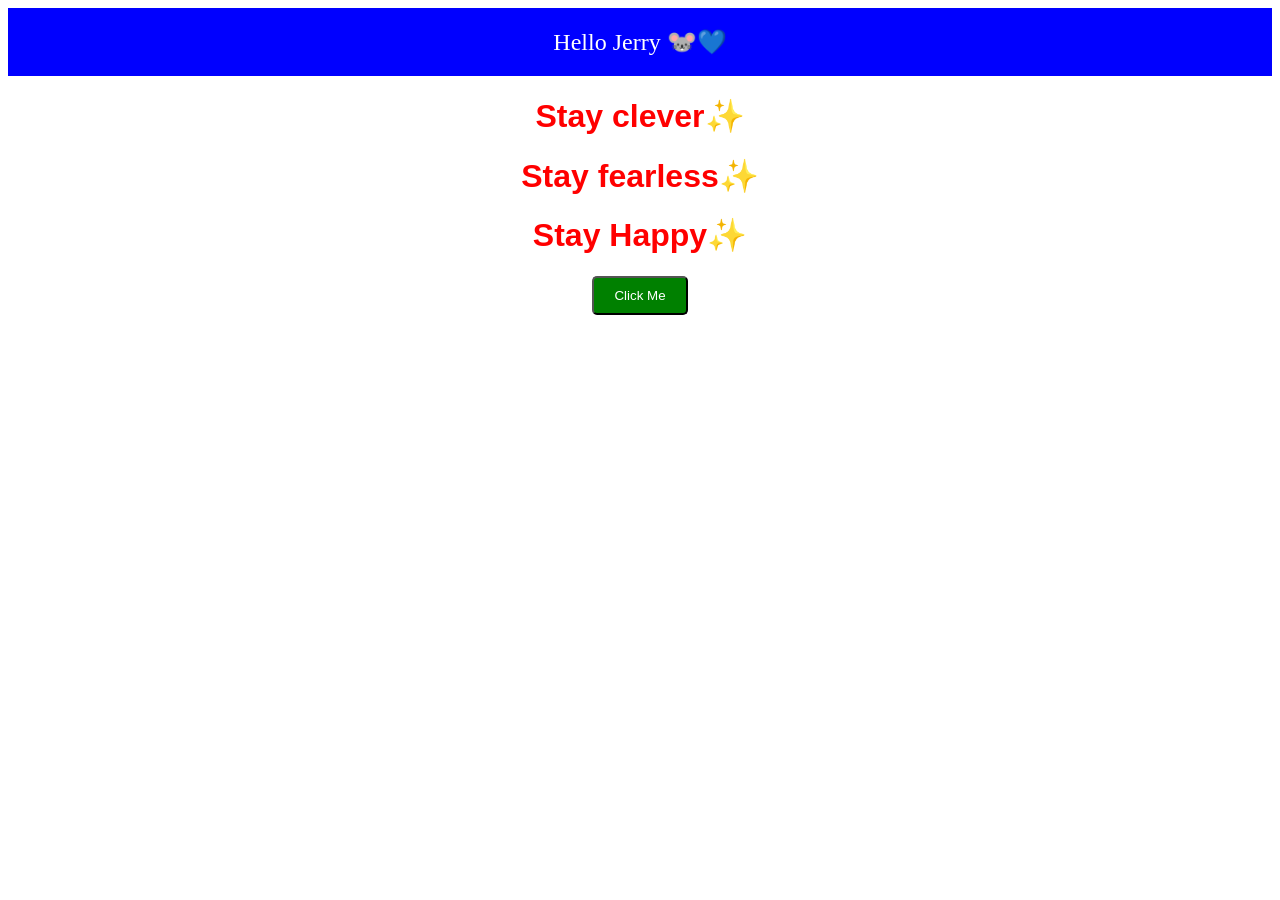
<file: index.html>
<!DOCTYPE html>

<html>

<head>

    <title>Hello Jerry 🐭✨</title>

    <link rel="stylesheet" href="style.css">

</head>

<body>

<div id="box">

    Hello Jerry 🐭💙

</div>

<h1 class="heading">Stay clever✨</h1>
<h1 class="heading">Stay fearless✨</h1>
<h1 class="heading">Stay Happy✨</h1>

<button>Click Me</button>

</body>

</html>
</file>
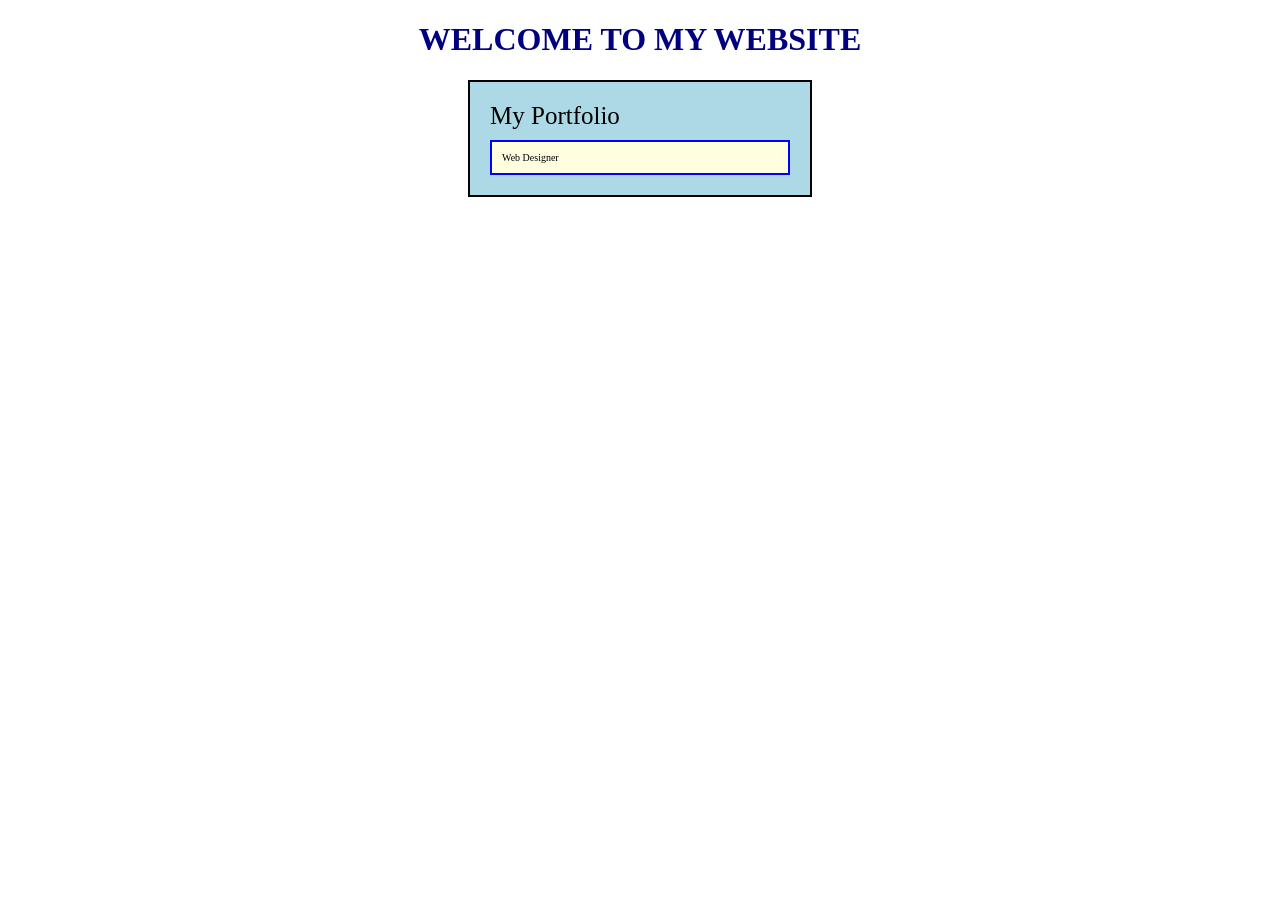
<file: practice-2/index.html>
<!DOCTYPE html>

<html lang="en">

<head>

    <meta charset="UTF-8">

    <meta name="viewport" content="width=device-width, initial-scale=1.0">

    <title>Practice Set 2</title>

    <link rel="stylesheet" href="style.css">

</head>

<body>

    <h1>Welcome to my Website</h1>

    <div id="outer">

        My Portfolio

        <div id="inner">

            Web Designer

        </div>

    </div>

</body>

</html>
</file>
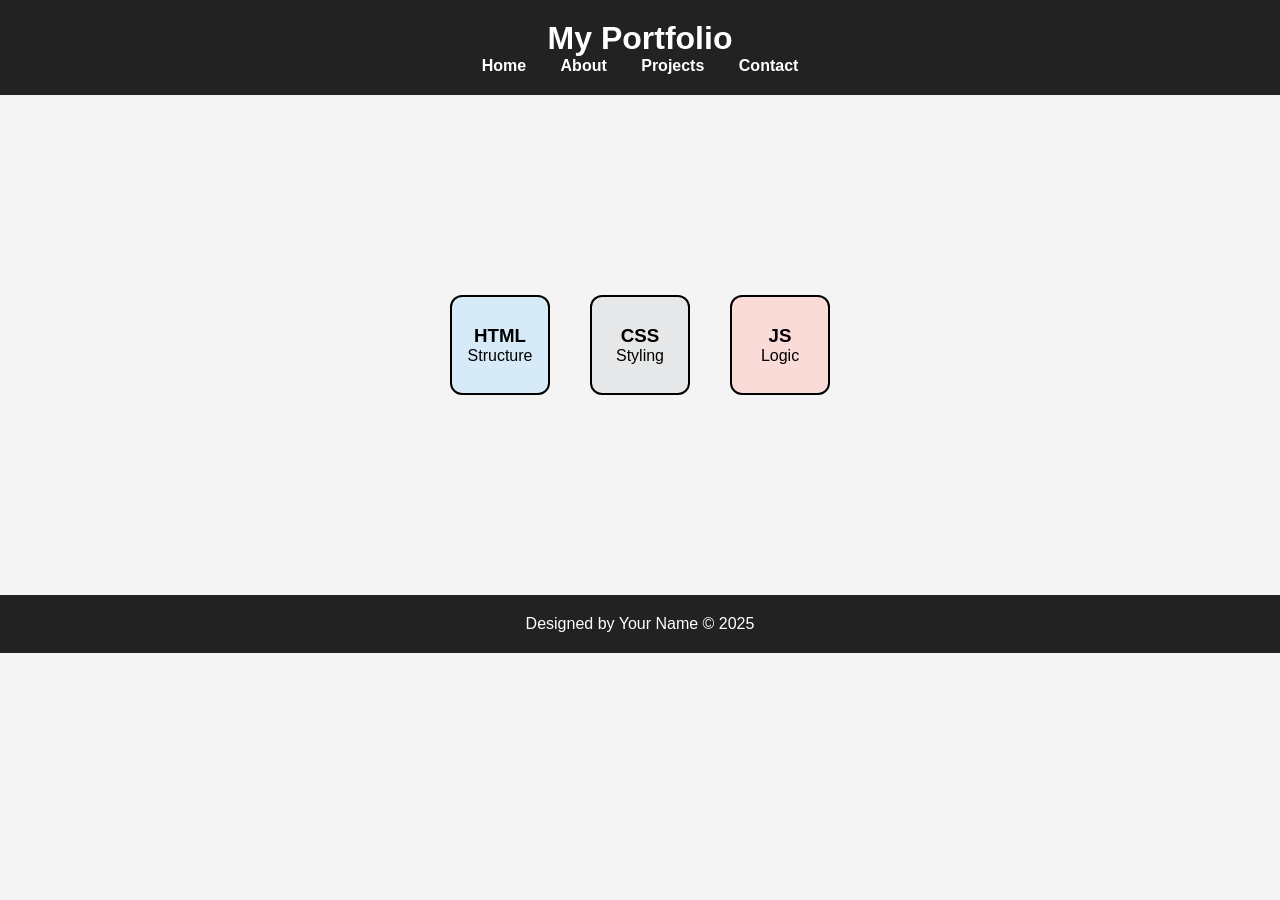
<file: practice4.html>
<!DOCTYPE html>

<html>

<head>

    <title>Practice Set 4</title>

    <link rel="stylesheet" href="practice4.css">

</head>

<body>

<header>

    <h1>My Portfolio</h1>

    <nav>

        <a href="#">Home</a>

        <a href="#">About</a>

        <a href="#">Projects</a>

        <a href="#">Contact</a>

    </nav>

</header>

<section class="content">

    <div class="box box1">

        <h3>HTML</h3>

        <p>Structure</p>

    </div>

    <div class="box box2">

        <h3>CSS</h3>

        <p>Styling</p>

    </div>

    <div class="box box3">

        <h3>JS</h3>

        <p>Logic</p>

    </div>

</section>

<footer>

    <p>Designed by Your Name © 2025</p>

</footer>

</body>

</html>
</file>
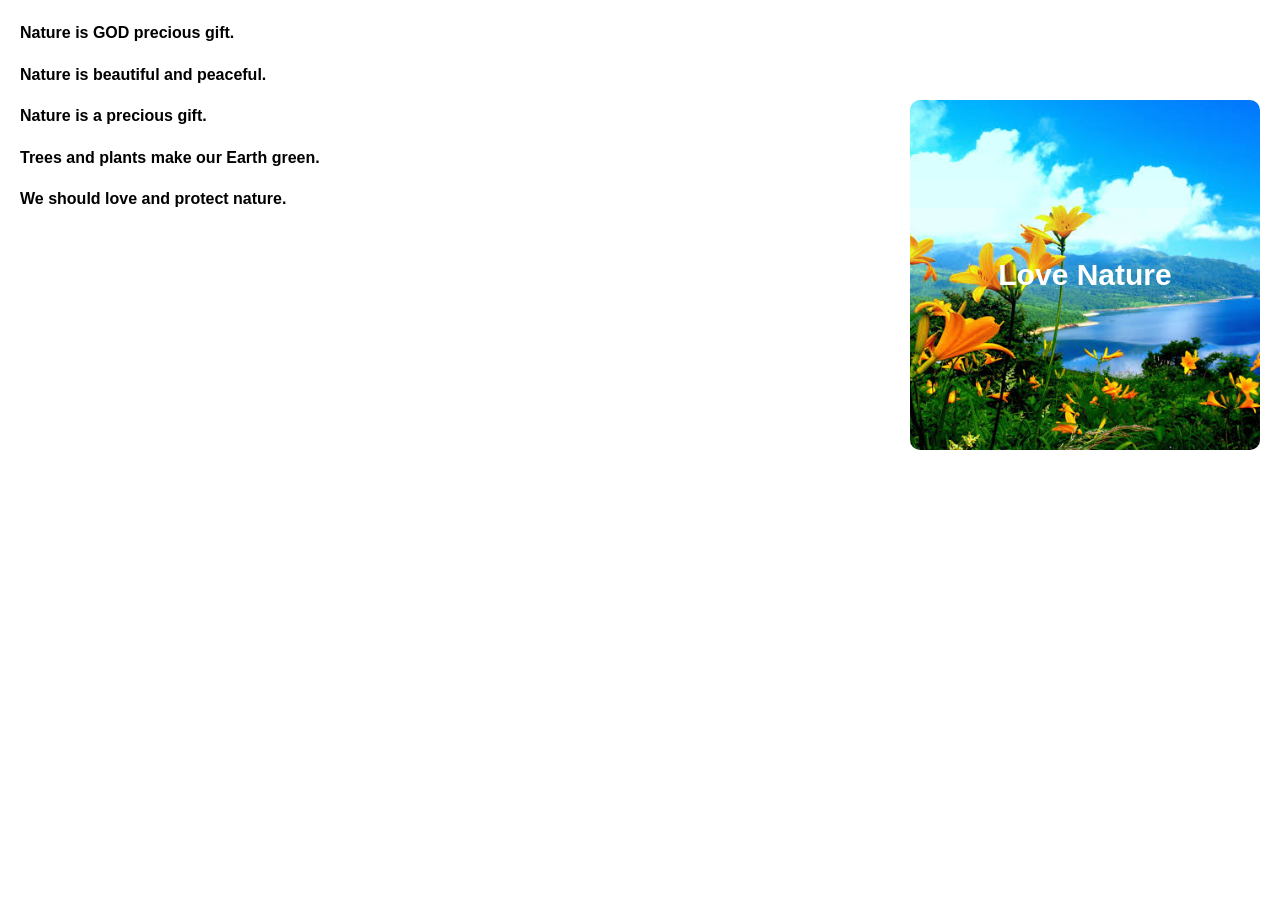
<file: practice5.html>
<!DOCTYPE html>

<html>

<head>

    <link rel="stylesheet" href="practice5.css">

</head>

<body>

    <p><b>Nature is GOD precious gift.</b></p>

<p><b>Nature is beautiful and peaceful.</b></P>

  <p><b>Nature is a precious gift.</b></p>

  <p><b>Trees and plants make our Earth green.</b></p>

  <p><b>We should love and protect nature.</b></p>
  

<div>Love Nature</div>



</body>

</html>
</file>
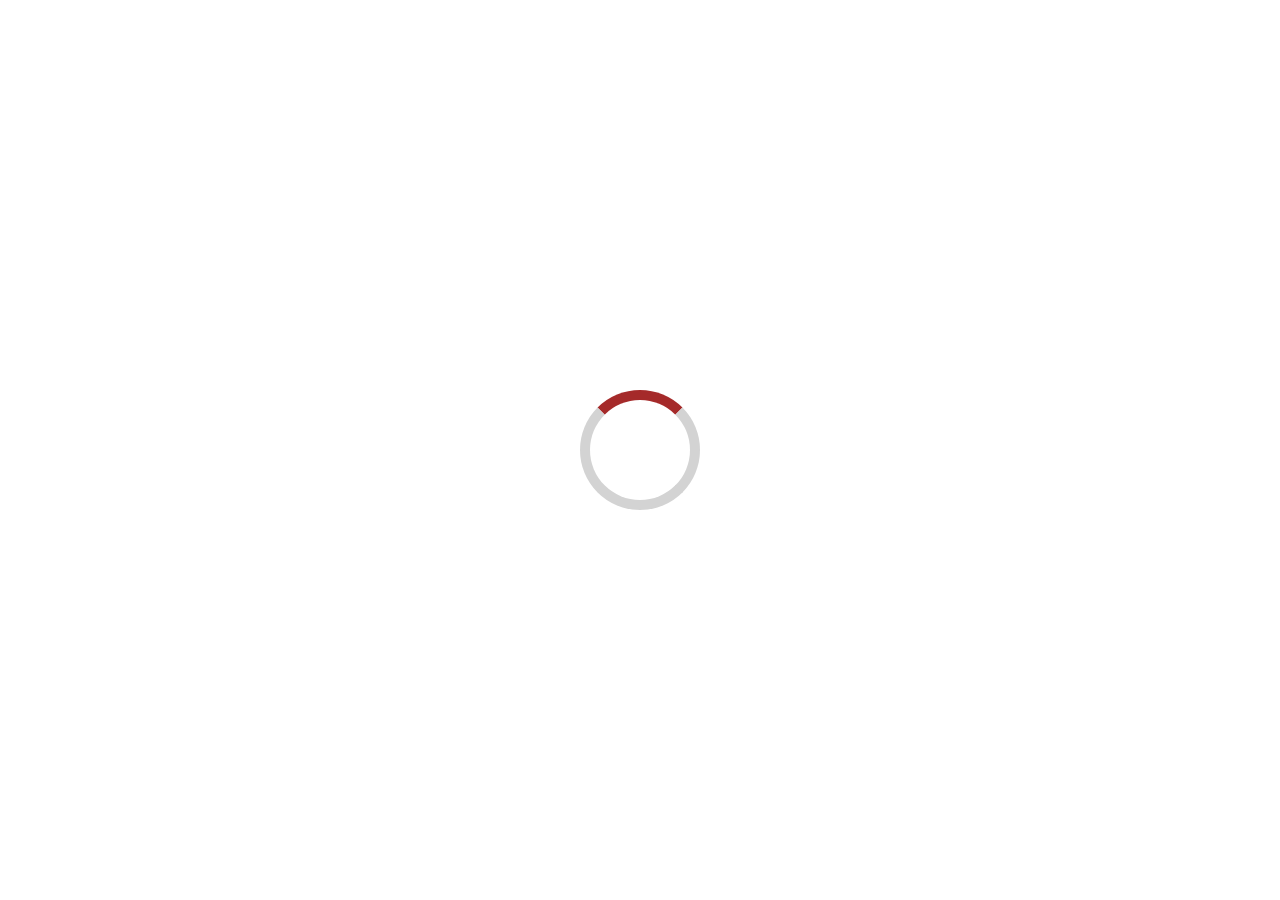
<file: practice8.html>
<!DOCTYPE html>

<html lang="en">

<head>

    <meta charset="UTF-8">

    <meta name="viewport" content="width=device-width, initial-scale=1.0">

    <title>CSS Loader</title>

    <link rel="stylesheet" href="practice8.css">

</head>

<body>

    <div class="loader"></div>

</body>

</html>
</file>
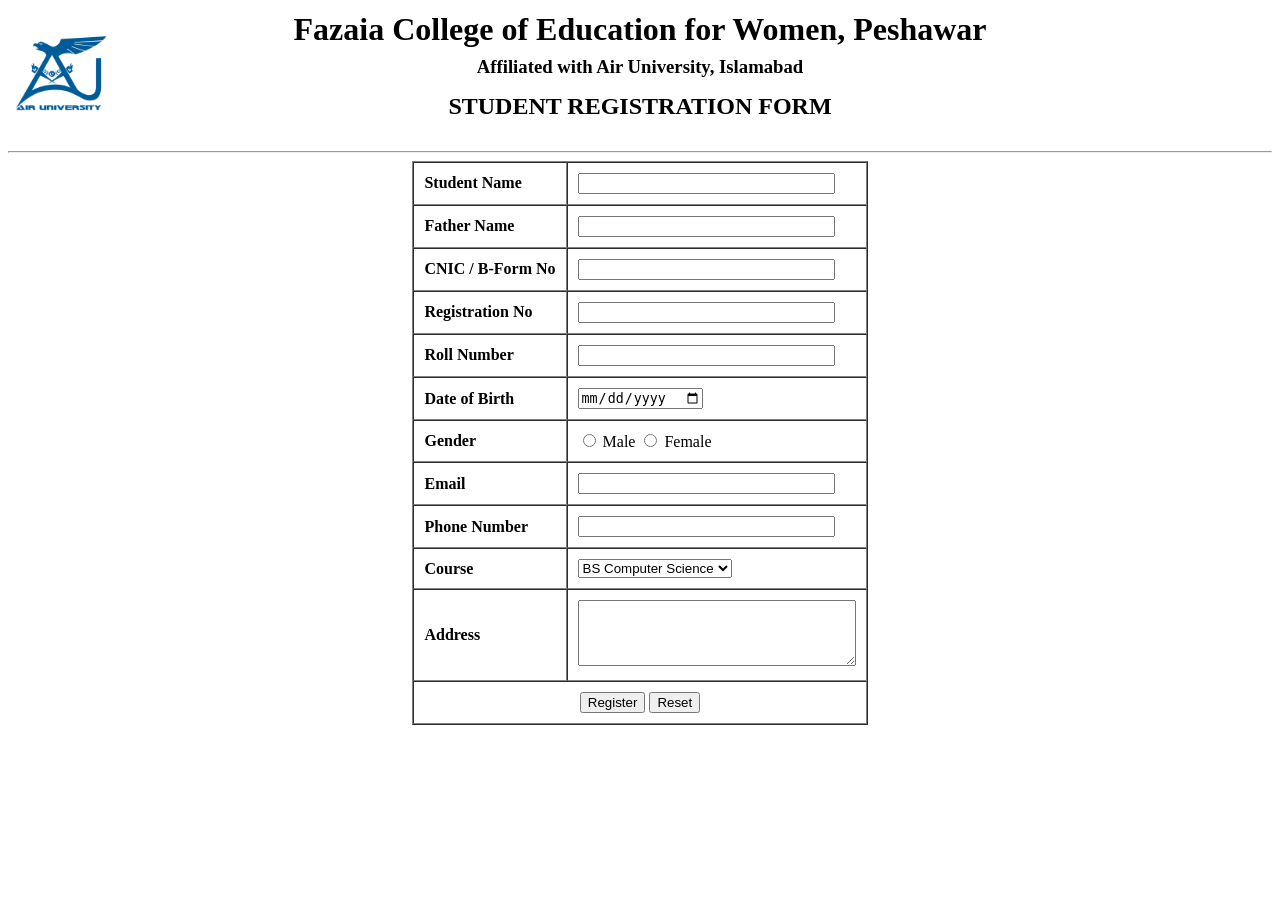
<file: student form.html>
<!DOCTYPE html>

<html lang="en">

<head>

<meta charset="UTF-8">

<meta name="viewport" content="width=device-width, initial-scale=1.0">

<title>Student Registration Form</title>

</head>

<body>

<!-- Header -->

<table width="100%">

<tr>

<td width="120">

<img src="logo.png" alt="Logo" width="100">

</td>

<td align="center">

<h1 style="margin:0;">

Fazaia College of Education for Women, Peshawar

</h1>

<h3 style="margin:8px 0;">

Affiliated with Air University, Islamabad

</h3>

<h2 style="margin-top:15px;">

STUDENT REGISTRATION FORM

</h2>

</td>

<td width="120"></td>

</tr>

</table>

<hr>

<!-- Registration Form -->

<table border="1" cellpadding="10" cellspacing="0" align="center">

<tr>

<td><b>Student Name</b></td>

<td><input type="text" size="30"></td>

</tr>

<tr>

<td><b>Father Name</b></td>

<td><input type="text" size="30"></td>

</tr>

<tr>

<td><b>CNIC / B-Form No</b></td>

<td><input type="text" size="30"></td>

</tr>

<tr>

<td><b>Registration No</b></td>

<td><input type="text" size="30"></td>

</tr>

<tr>

<td><b>Roll Number</b></td>

<td><input type="text" size="30"></td>

</tr>

<tr>

<td><b>Date of Birth</b></td>

<td><input type="date"></td>

</tr>

<tr>

<td><b>Gender</b></td>

<td>

<input type="radio" name="gender"> Male

<input type="radio" name="gender"> Female

</td>

</tr>

<tr>

<td><b>Email</b></td>

<td><input type="email" size="30"></td>

</tr>

<tr>

<td><b>Phone Number</b></td>

<td><input type="tel" size="30"></td>

</tr>

<tr>

<td><b>Course</b></td>

<td>

<select>

<option>BS Computer Science</option>

<option>BS English</option>

<option>B.Ed</option>

</select>

</td>

</tr>

<tr>

<td><b>Address</b></td>

<td>

<textarea rows="4" cols="32"></textarea>

</td>

</tr>

<tr>

<td colspan="2" align="center">

<input type="submit" value="Register">

<input type="reset" value="Reset">

</td>

</tr>

</table>

</body>

</html>
</file>
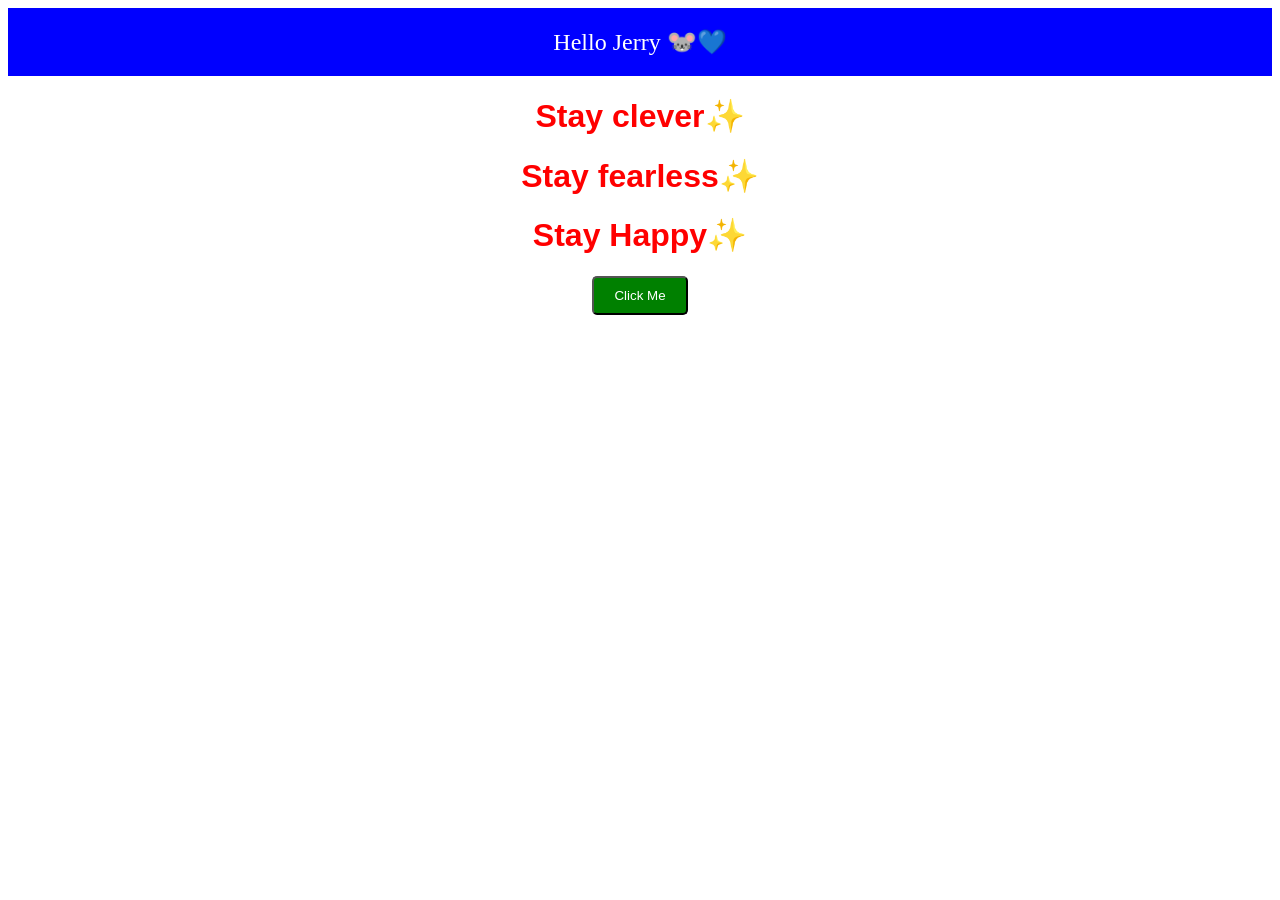
<file: CSS TUTORIAL/Practice1.html>
<!DOCTYPE html>

<html>

<head>

    <title>Hello Jerry 🐭✨</title>

    <link rel="stylesheet" href="practice1.css">

</head>

<body>

<div id="box">

    Hello Jerry 🐭💙

</div>

<h1 class="heading">Stay clever✨</h1>
<h1 class="heading">Stay fearless✨</h1>
<h1 class="heading">Stay Happy✨</h1>

<button>Click Me</button>

</body>

</html>
</file>
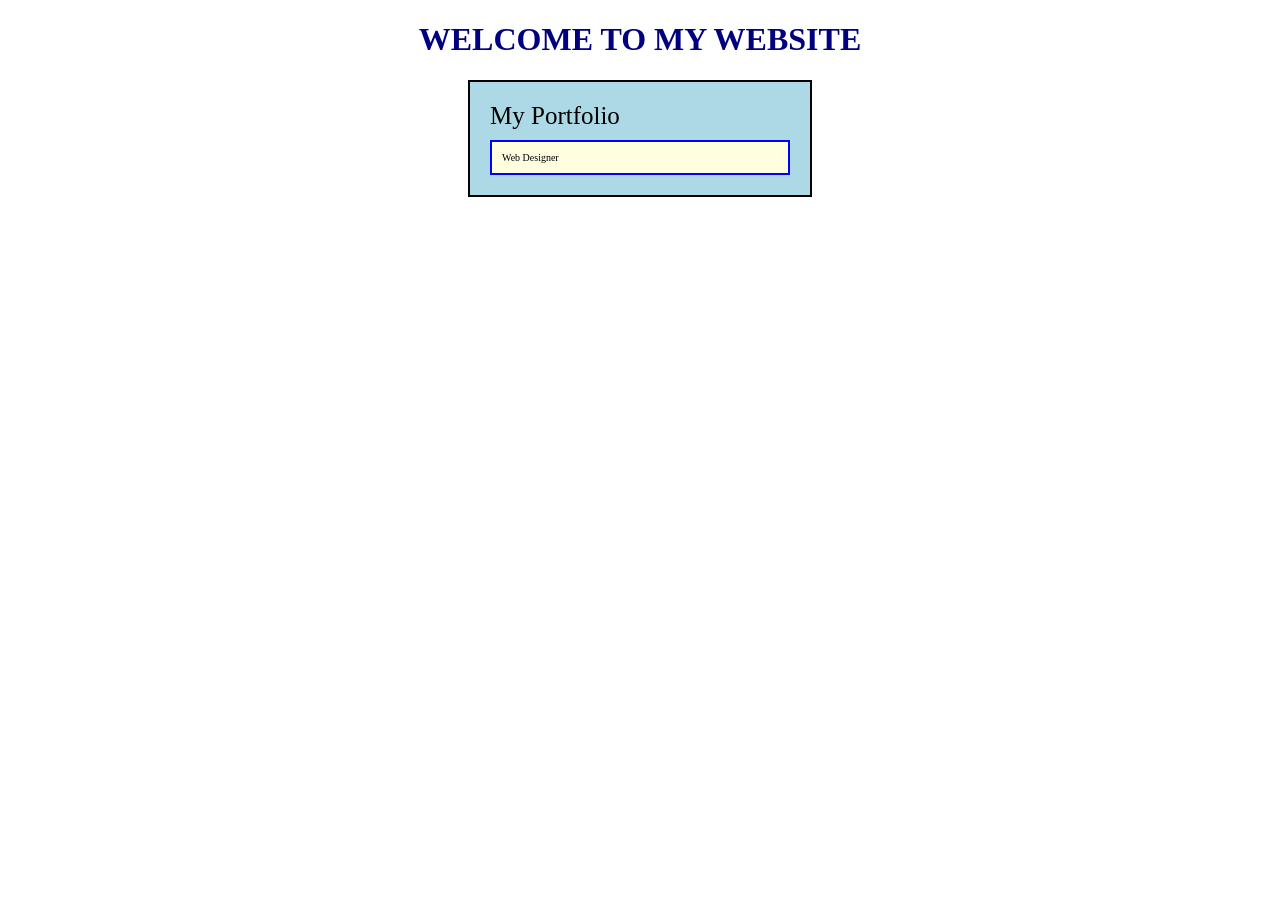
<file: CSS TUTORIAL/Practice2.html>
<!DOCTYPE html>

<html lang="en">

<head>

    <meta charset="UTF-8">

    <meta name="viewport" content="width=device-width, initial-scale=1.0">

    <title>Practice Set 2</title>

    <link rel="stylesheet" href="practice2.css">

</head>

<body>

    <h1>Welcome to my Website</h1>

    <div id="outer">

        My Portfolio

        <div id="inner">

            Web Designer

        </div>

    </div>

</body>

</html>
</file>
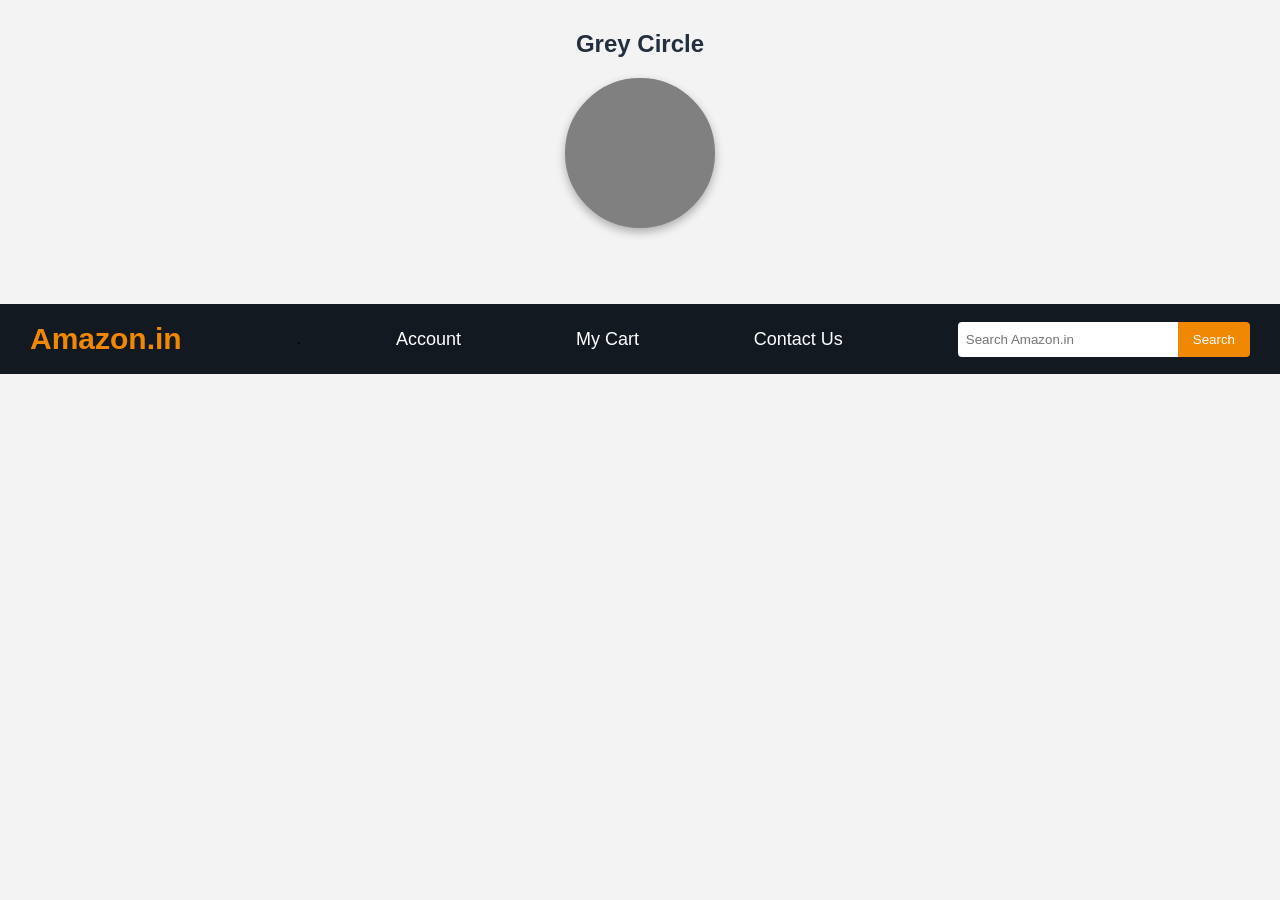
<file: CSS TUTORIAL/practice3.html>
<!DOCTYPE html>

<html lang="en">

<head>

    <meta charset="UTF-8">

    <meta name="viewport" content="width=device-width, initial-scale=1.0">

    <title>Practice Set 3</title>

    <link rel="stylesheet" href="practice3.css">

</head>

<body>

    <!-- Q1 -->

    <h2> Grey Circle</h2>

    <div class="circle"></div>

    <br><br>

    

    <div class="navbar">

        <a href="#" id="logo">Amazon<span>.in</span></a>
.
        <a href="#">Account</a>

        <a href="#">My Cart</a>

        <a href="#">Contact Us</a>

        <div>

            <input type="text" placeholder="Search Amazon.in">

            <button>Search</button>

        </div>

    </div>

</body>

</html>
</file>
<file: style.css>
#box {

    background-color: blue;

    color: white;

    font-size: 24px;

    text-align: center;

    padding: 20px;

}

.heading {

    color: red;

    text-align: center;

    font-family: Arial, sans-serif;

}

button {

    background-color: green;

    color: white;

    padding: 10px 20px;

    border-radius: 5px;

    display: block;
    margin: 20px auto;
}
</file>
<file: practice-2/style.css>
/* Apply font to entire page */

*{

    font-family: "Times New Roman", serif;

}

/* Center heading and capitalize */

h1{

    text-align: center;

    text-transform: uppercase;

    color: navy;

}

/* Outer div */

#outer{

    font-size: 25px;

    border: 2px solid black;

    padding: 20px;

    width: 300px;

    margin: 20px auto;

    background-color: lightblue;

}

/* Inner div */

#inner{

    font-size: 10px;

    border: 2px solid blue;

    padding: 10px;

    margin-top: 10px;

    background-color: lightyellow;

}
</file>
<file: practice4.css>
*{

    margin:0;

    padding:0;

    box-sizing:border-box;

}

body{

    font-family:Arial, sans-serif;

    background:#f4f4f4;

}

header{

    background:#222;

    color:white;

    padding:20px;

    text-align:center;

}

nav a{

    color:white;

    text-decoration:none;

    margin:0 15px;

    font-weight:bold;

}

.content{

    height:500px;

    display:flex;

    justify-content:center;

    align-items:center;

    gap:40px;

}

.box{

    width:100px;

    height:100px;

    display: flex;

    flex-direction: column;

    justify-content: center;

    align-items: center;

    text-align: center;

    border:2px solid black;

    border-radius:12px;

}

.box1{

    background: #D6EAF8;

}

.box2{

    background: #E5E7E9;

}

.box3{

    background: #FADBD8;

}

footer{

    background:#222;

    color:white;

    text-align:center;

    padding:20px;

}
</file>
<file: practice5.css>
body{

    margin:20px;

    font-family: Arial, sans-serif;

}
p{
    width: 60%;
    font-size: 20;
    font-weight: bold;
    line-height: 1.6;
}

div{

    width:350px;

    height:350px;

    background-image:url("nature.jpg");

    background-size:cover;

    background-position:center;

    position:fixed;

    right:20px;

    top:100px;

    color:white;

    font-size:30px;

    font-weight:bold;

    display:flex;

    justify-content:center;

    align-items:center;

    border-radius:10px;

}
</file>
<file: practice8.css>
body{

    margin: 0;

    display: flex;

    justify-content: center;

    align-items: center;

    height: 100vh;

}

.loader{

    width: 100px;

    height: 100px;

    border: 10px solid lightgray;

    border-top: 10px solid brown;

    border-radius: 50%;

    animation: spin 1s linear infinite;

}

@keyframes spin{

    from{

        transform: rotate(0deg);

    }

    to{

        transform: rotate(360deg);

    }

}
</file>
<file: CSS TUTORIAL/practice1.css>
#box {

    background-color: blue;

    color: white;

    font-size: 24px;

    text-align: center;

    padding: 20px;

}

.heading {

    color: red;

    text-align: center;

    font-family: Arial, sans-serif;

}

button {

    background-color: green;

    color: white;

    padding: 10px 20px;

    border-radius: 5px;

    display: block;
    margin: 20px auto;
}
</file>
<file: CSS TUTORIAL/practice2.css>
/* Apply font to entire page */

*{

    font-family: "Times New Roman", serif;

}

/* Center heading and capitalize */

h1{

    text-align: center;

    text-transform: uppercase;

    color: navy;

}

/* Outer div */

#outer{

    font-size: 25px;

    border: 2px solid black;

    padding: 20px;

    width: 300px;

    margin: 20px auto;

    background-color: lightblue;

}

/* Inner div */

#inner{

    font-size: 10px;

    border: 2px solid blue;

    padding: 10px;

    margin-top: 10px;

    background-color: lightyellow;

}
</file>
<file: CSS TUTORIAL/practice3.css>
/* Reset */

*{

    margin:0;

    padding:0;

    box-sizing:border-box;

    font-family:Arial, Helvetica, sans-serif;

}

/* Body */

body{

    background-color:#f3f3f3;

}

/* Heading */

h2{

    text-align:center;

    margin-top:30px;

    color:#232f3e;

}

/* Green Circle */

.circle{

    width:150px;

    height:150px;

    background-color:grey;

    border-radius:50%;

    margin:20px auto 40px;

    border:4px solid grey;

    box-shadow:0 4px 10px rgba(0,0,0,0.3);

}

/* Navbar */

.navbar{

    background-color:#131921;

    height:70px;

    display:flex;

    justify-content:space-between;

    align-items:center;

    padding:0 30px;

}

/* Logo */

#logo{

    color:#f08804;

    font-size:30px;

    font-weight:bold;

    text-decoration:none;

}

/* Navbar Links */

.navbar a{

    color:white;

    text-decoration:none;

    font-size:18px;

    margin-right:20px;

}

.navbar a:hover{

    color:#f08804;

}

/* Search Box */

.navbar div{

    display:flex;

    align-items:center;

}

.navbar input{

    width:220px;

    height:35px;

    padding:8px;

    border:none;

    outline:none;

    border-radius:4px 0 0 4px;

}

.navbar button{

    height:35px;

    padding:0 15px;

    background-color:#f08804;

    color:white;

    border:none;

    cursor:pointer;

    border-radius:0 4px 4px 0;

}

.navbar button:hover{

    background-color:#d97706;

}
</file>
